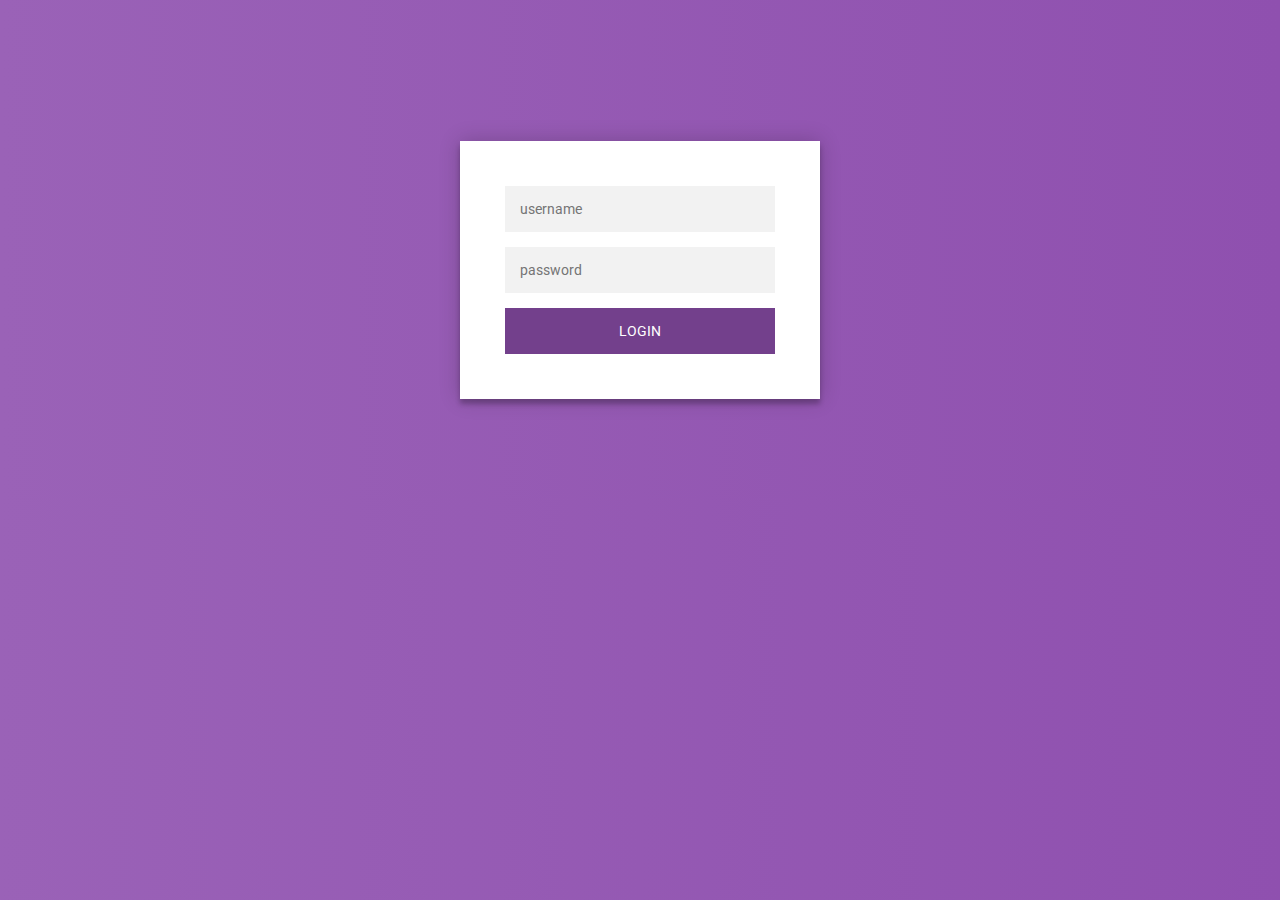
<file: Nova pasta/index.html>
<!DOCTYPE html>
<html lang="pt-br">

<head>
	<meta charset="UTF-8">
	<title>{Reprograma} - Login</title>
	<link rel="stylesheet" type="text/css" href="index.css">
	<link href="https://fonts.googleapis.com/css?family=Open+Sans+Condensed:300" rel="stylesheet">
</head>

<body>

	<h2 id="titulo-nome"></h2>

	<div class="login-page">
		<div class="form">
			<form class="login-form" method="post">
				<input type="text" placeholder="username" id="username" />
				<input type="password" placeholder="password" id="password" />
				<button id="login">login</button>
			</form>
		</div>
	</div>

	<script type="text/javascript" src="./script.js"></script>

</body>

</html>
</file>
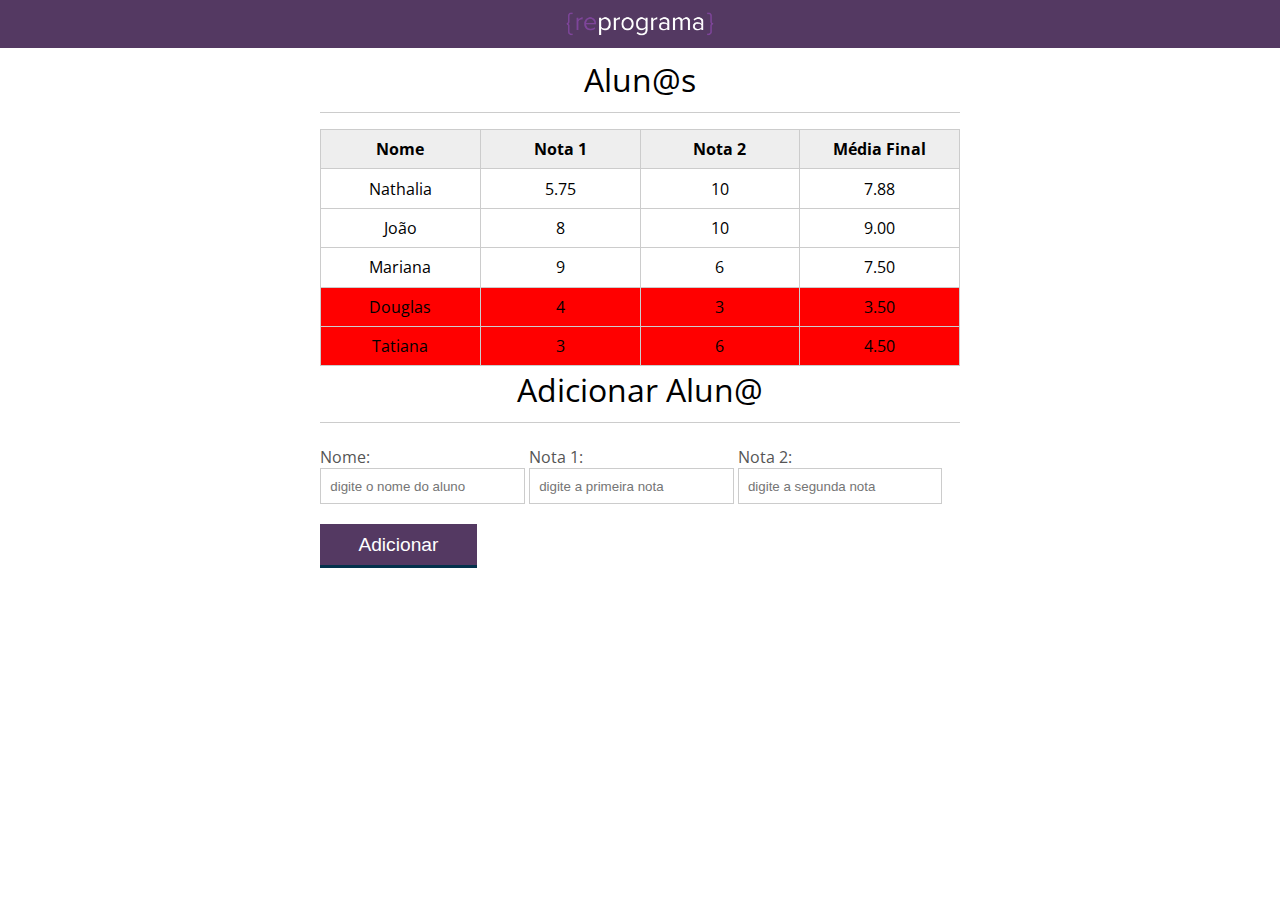
<file: 01/introducao-javascript-inicial/index.html>
<!DOCTYPE html>
<html lang="pt-br">

<head>
	<meta charset="UTF-8">
	<title>{Reprograma} - Notas Finais</title>
	<link rel="icon" href="favicon.ico" type="image/x-icon">
	<link rel="stylesheet" type="text/css" href="css/reset.css">
	<link rel="stylesheet" type="text/css" href="css/index.css">
	<link href="https://fonts.googleapis.com/css?family=Open+Sans+Condensed:300" rel="stylesheet">
</head>

<body>

	<header>
		<div class="container">
			<!-- <h1>{reprograma}</h1> -->
			<img src="./img/logo_reprograma.png" />
		</div>
	</header>
	<main>
		<section class="container">
			<h2 id="idUnico">Alun@s</h2>
			<table>
				<thead>
					<tr>
						<th>Nome</th>
						<th>Nota 1</th>
						<th>Nota 2</th>
						<th>Média Final</th>
					</tr>
				</thead>
				<tbody id="tabela-alunos">
					<tr class="aluno" id="primeiro-da-lista">
						<td class="info-nome">Nathalia</td>
						<td class="info-notaum">5.75</td>
						<td class="info-notadois">10</td>
						<td class="info-media">0</td>
					</tr>

					<tr class="aluno">
						<td class="info-nome">João</td>
						<td class="info-notaum">8</td>
						<td class="info-notadois">10</td>
						<td class="info-media">0</td>
					</tr>

					<tr class="aluno">
						<td class="info-nome">Mariana</td>
						<td class="info-notaum">9</td>
						<td class="info-notadois">6</td>
						<td class="info-media">0</td>
					</tr>

					<tr class="aluno">
						<td class="info-nome">Douglas</td>
						<td class="info-notaum">4</td>
						<td class="info-notadois">3</td>
						<td class="info-media">0</td>
					</tr>
					<tr class="aluno">
						<td class="info-nome">Tatiana</td>
						<td class="info-notaum">3</td>
						<td class="info-notadois">6</td>
						<td class="info-media">0</td>
					</tr>
				</tbody>
			</table>

		</section>

		<section class="container">
			<h2 id="titulo-form">Adicionar Alun@</h2>
			<form id="form-adiciona">
				<div class="grupo">
					<label for="nome">Nome:</label>
					<input id="nome" name="nome" type="text" placeholder="digite o nome do aluno" class="campo">
				</div>
				<div class="grupo">
					<label for="notaum">Nota 1:</label>
					<input id="notaum" name="notaum" type="text" placeholder="digite a primeira nota" class="campo campo-medio">
				</div>
				<div class="grupo">
					<label for="notadois">Nota 2:</label>
					<input id="notadois" name="notadois" type="text" placeholder="digite a segunda nota" class="campo campo-medio">
				</div>

				<button id="adicionar-aluno" class="botao bto-principal">Adicionar</button>
			</form>
		</section>

	</main>

	<script src="./js/index.js" type="text/javascript"></script>
	<script src="./js/form.js"></script>

</body>
</html>
</file>
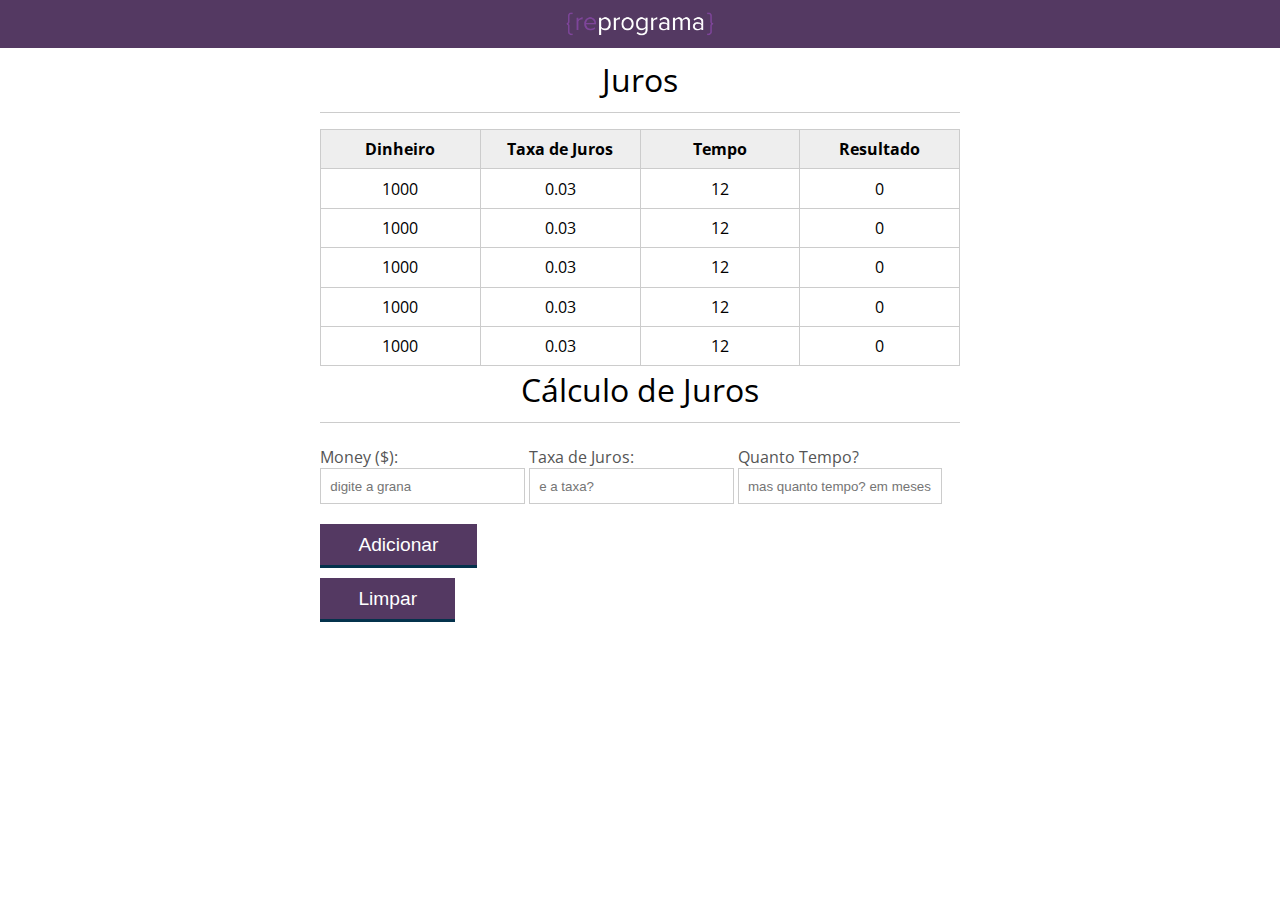
<file: 01/introducao-javascript-juros/index.html>
<!DOCTYPE html>
<html lang="pt-br">

<head>
	<meta charset="UTF-8">
	<title>{Reprograma} - Cálculo de Juros Simples</title>
	<link rel="icon" href="favicon.ico" type="image/x-icon">
	<link rel="stylesheet" type="text/css" href="css/reset.css">
	<link rel="stylesheet" type="text/css" href="css/index.css">
	<link href="https://fonts.googleapis.com/css?family=Open+Sans+Condensed:300" rel="stylesheet">

</head>

<body>

	<header>
		<div class="container">
			<!-- <h1>{reprograma}</h1> -->
			<img src="./img/logo_reprograma.png" />
		</div>
	</header>
	<main>
		<section class="container">
			<h2>Juros</h2>
			<table>
				<thead>
					<tr>
						<th>Dinheiro</th>
						<th>Taxa de Juros</th>
						<th>Tempo</th>
						<th>Resultado</th>
					</tr>
				</thead>
				<tbody id="tabela-juros">

					<tr class="juros">
						<td class="info-dinheiro">1000</td>
						<td class="info-taxa">0.03</td>
						<td class="info-tempo">12</td>
						<td class="info-resultado">0</td>
					</tr>
					<tr class="juros">
						<td class="info-dinheiro">1000</td>
						<td class="info-taxa">0.03</td>
						<td class="info-tempo">12</td>
						<td class="info-resultado">0</td>
					</tr>
					<tr class="juros">
						<td class="info-dinheiro">1000</td>
						<td class="info-taxa">0.03</td>
						<td class="info-tempo">12</td>
						<td class="info-resultado">0</td>
					</tr>
					<tr class="juros">
						<td class="info-dinheiro">1000</td>
						<td class="info-taxa">0.03</td>
						<td class="info-tempo">12</td>
						<td class="info-resultado">0</td>
					</tr>
					<tr class="juros">
						<td class="info-dinheiro">1000</td>
						<td class="info-taxa">0.03</td>
						<td class="info-tempo">12</td>
						<td class="info-resultado">0</td>
					</tr>

				</tbody>
			</table>

		</section>

		<section class="container">
			<h2 id="titulo-form">Cálculo de Juros</h2>
			<form id="form-adiciona">
				<div class="grupo">
					<label for="dinheiro">Money ($):</label>
					<input id="dinheiro" name="dinheiro" type="text" placeholder="digite a grana" class="campo">
				</div>
				<div class="grupo">
					<label for="taxa">Taxa de Juros:</label>
					<input id="taxa" name="taxa" type="text" placeholder="e a taxa?" class="campo campo-medio">
				</div>
				<div class="grupo">
					<label for="tempo">Quanto Tempo?</label>
					<input id="tempo" name="tempo" type="text" placeholder="mas quanto tempo? em meses" class="campo campo-medio">
				</div>

				<button id="adicionar-juros" class="botao bto-principal">Adicionar</button>
				<button id="limpar-form" class="botao bto-principal">Limpar</button>
			</form>
		</section>

	</main>

	<script src="./js/form.js"></script>
	<script src="./js/juros.js"></script>

</body>

</html>
</file>
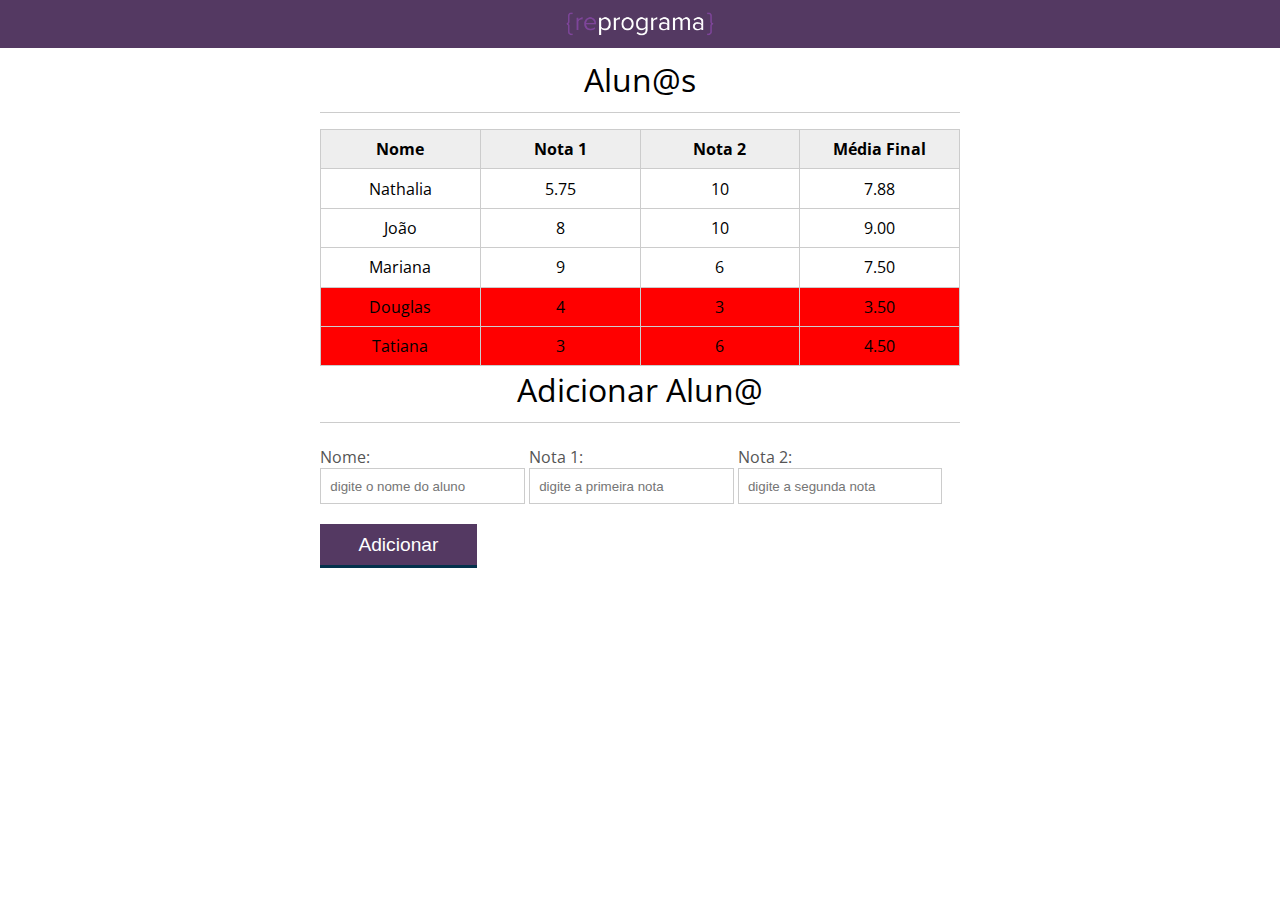
<file: 01/introducao-javascript/index.html>
<!DOCTYPE html>
<html lang="pt-br">

<head>
	<meta charset="UTF-8">
	<title>{Reprograma} - Notas Finais</title>
	<link rel="icon" href="favicon.ico" type="image/x-icon">
	<link rel="stylesheet" type="text/css" href="css/reset.css">
	<link rel="stylesheet" type="text/css" href="css/index.css">
	<link href="https://fonts.googleapis.com/css?family=Open+Sans+Condensed:300" rel="stylesheet">
</head>

<body>

	<header>
		<div class="container">
			<!-- <h1>{reprograma}</h1> -->
			<img src="./img/logo_reprograma.png" />
		</div>
	</header>
	<main>
		<section class="container">
			<h2>Alun@s</h2>
			<table>
				<thead>
					<tr>
						<th>Nome</th>
						<th>Nota 1</th>
						<th>Nota 2</th>
						<th>Média Final</th>
					</tr>
				</thead>
				<tbody id="tabela-alunos">
					<tr class="aluno">
						<td class="info-nome">Nathalia</td>
						<td class="info-notaum">5.75</td>
						<td class="info-notadois">10</td>
						<td class="info-media">0</td>
					</tr>

					<tr class="aluno">
						<td class="info-nome">João</td>
						<td class="info-notaum">8</td>
						<td class="info-notadois">10</td>
						<td class="info-media">0</td>
					</tr>

					<tr class="aluno">
						<td class="info-nome">Mariana</td>
						<td class="info-notaum">9</td>
						<td class="info-notadois">6</td>
						<td class="info-media">0</td>
					</tr>

					<tr class="aluno">
						<td class="info-nome">Douglas</td>
						<td class="info-notaum">4</td>
						<td class="info-notadois">3</td>
						<td class="info-media">0</td>
					</tr>
					<tr class="aluno">
						<td class="info-nome">Tatiana</td>
						<td class="info-notaum">3</td>
						<td class="info-notadois">6</td>
						<td class="info-media">0</td>
					</tr>
				</tbody>
			</table>

		</section>

		<section class="container">
            <h2 id="titulo-form">Adicionar Alun@</h2>
            <span id="mensagem-erro"></span>
			<form id="form-adiciona">
				<div class="grupo">
					<label for="nome">Nome:</label>
					<input id="nome" name="nome" type="text" placeholder="digite o nome do aluno" class="campo">
				</div>
				<div class="grupo">
					<label for="notaum">Nota 1:</label>
					<input id="notaum" name="notaum" type="text" placeholder="digite a primeira nota" class="campo campo-medio">
				</div>
				<div class="grupo">
					<label for="notadois">Nota 2:</label>
					<input id="notadois" name="notadois" type="text" placeholder="digite a segunda nota" class="campo campo-medio">
				</div>

				<button id="adicionar-aluno" class="botao bto-principal">Adicionar</button>
			</form>
		</section>

	</main>

    <script src="./js/form.js"></script> 
    <script src="./js/media.js"></script> 
    
</body>

</html>
</file>
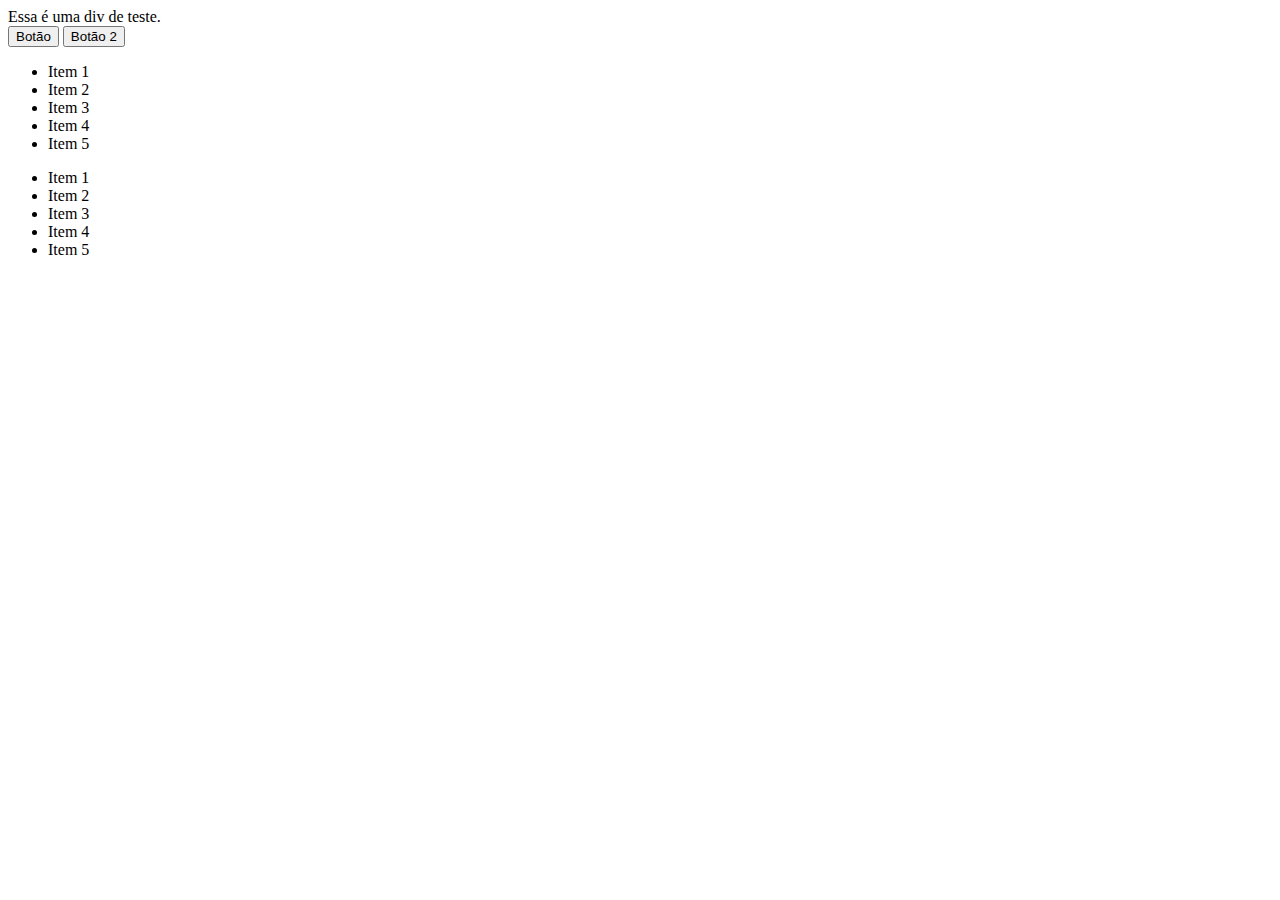
<file: 02/jquery/index.html>
<!DOCTYPE html>
<html>
    <head>
        <meta charset="UTF-8">
        <title>jQuery - Reprograma</title>
    </head>
    <body>

        <div class="teste">Essa é uma div de teste.</div>

        <button id="botao1" class="botao">Botão</button>
        <button class="botao">Botão 2</button>

        <ul class="lista1">
            <li class="botao">Item 1</li>
            <li>Item 2</li>
            <li>Item 3</li>
            <li>Item 4</li>
            <li>Item 5</li>
        </ul>

        <ul class="lista2">
            <li class="botao">Item 1</li>
            <li>Item 2</li>
            <li>Item 3</li>
            <li>Item 4</li>
            <li>Item 5</li>
        </ul>
        
        <script type="text/javascript" src="jquery-3.3.1.min.js"></script>
        <script type="text/javascript" src="script.js"></script>
    </body>
</html>
</file>
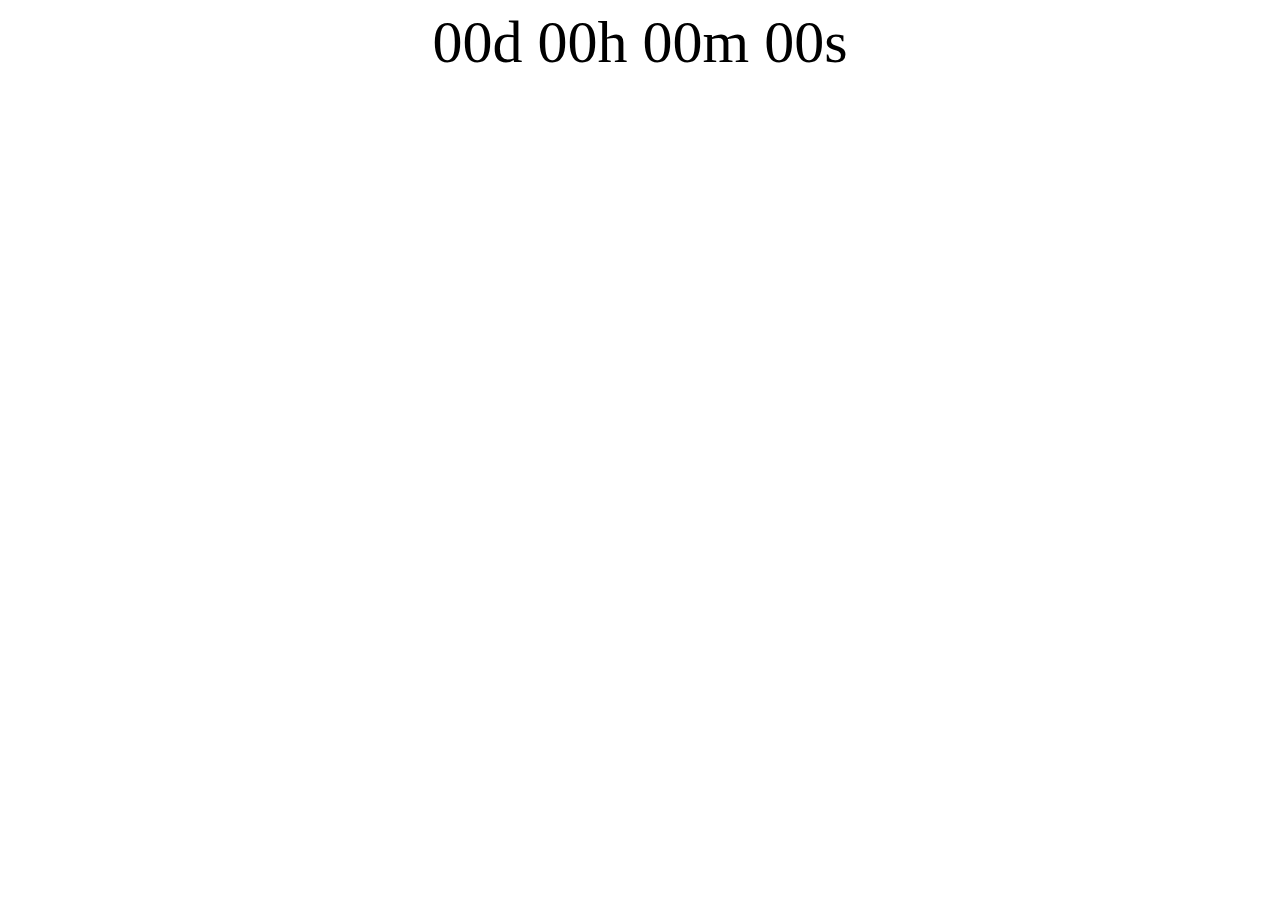
<file: 05/countdown/index.html>
<!DOCTYPE html>
<html>

<head>
    <meta charset="UTF-8">
    <title>jQuery - Reprograma</title>

    <script type="text/javascript" src="jquery-3.3.1.min.js"></script>
    <script type="text/javascript" src="jquery.countdown.js"></script>

    <style>
        p {
            text-align: center;
            font-size: 60px;
            margin-top: 0px;
        }
    </style>

    <script>

        $(document).ready(function () {

            $('#clock').countdown('2018/05/05', function (event) {
                $(this).html(event.strftime('%Dd %Hh %Mm %Ss'));
            });

        });

    </script>

</head>

<body>

    <p id="clock"></p>

</body>

</html>
</file>
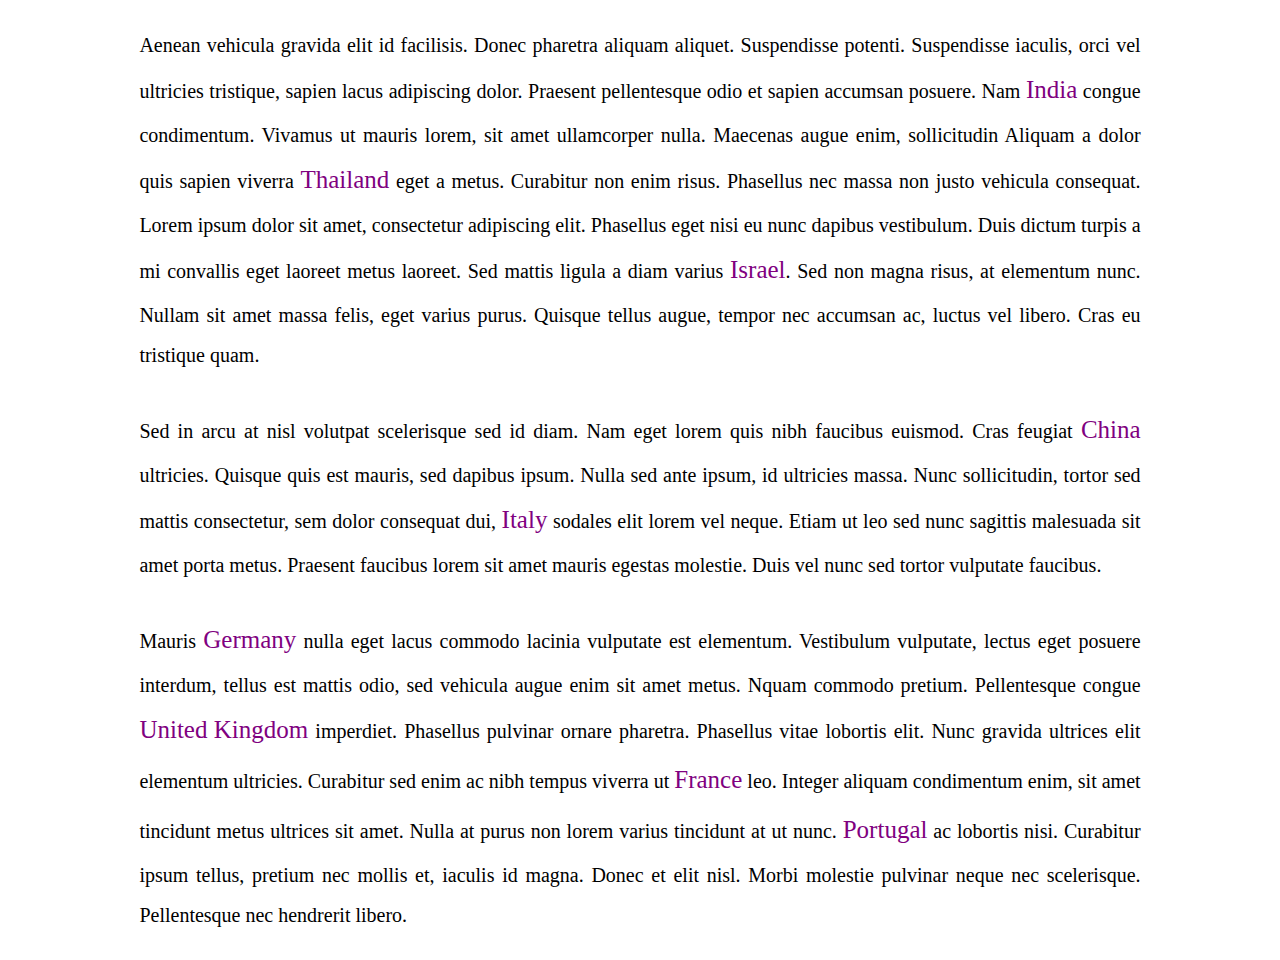
<file: 07/tooltip.html>
<!doctype html>
<html>
<head>
<title>Tooltip</title>
<script src="https://ajax.googleapis.com/ajax/libs/jquery/3.3.1/jquery.min.js"></script>
<style>
	#container
	{
		width:80%;
		margin:0px auto;
	}
	p{
		font-size: 20px;
		text-align: justify;
		line-height: 2;
		padding:5px;
	}
	a,a:visited{
		text-decoration: none;
		font-size: 25px;
		color:purple;
		position:relative;
		display: inline-block;
	}
	.tooltip
	{
		display:none;
		width:100px;
		height:40px;
		background-color: purple;
		color:white;
		font-size: 18px;
		text-align: center;
		border-radius: 20px;
		position:absolute;
		bottom:100%;
		left:50%;
		margin-left:-50px;
	}
	.tooltip::after
	{
		content:"";
		position:absolute;
		top:100%;
		left:50%;
		border-width: 15px;
		margin-left:-15px;
		border-style:solid;
		border-color: purple transparent transparent transparent;
	}
	
</style>
<script type="text/javascript">
	$(document).ready(function(){
		$("a").append("<span class='tooltip'></span>");
		$("a").hover(function(){
				$(this).find("span").fadeIn(200);
				var capital = $(this).attr("title");
				$(this).find("span").text(capital);
			}, function(){
				$(this).find("span").fadeOut(1000);
		});
	});
</script>
</head>
<body>
<div id="container">
  <div>
     <p> Aenean vehicula gravida elit id facilisis. Donec pharetra aliquam aliquet.
	 Suspendisse potenti. Suspendisse iaculis, orci vel ultricies tristique, sapien
	 lacus adipiscing dolor. Praesent pellentesque odio et sapien accumsan posuere.
	  Nam <a href="#" title="New Delhi">India</a> congue condimentum.   Vivamus ut mauris
	  lorem, sit amet ullamcorper nulla. Maecenas augue enim, sollicitudin
	  Aliquam a dolor quis sapien viverra <a href="#" title="Bangkok">Thailand</a>
	  eget a   metus. Curabitur non enim risus. Phasellus nec massa non justo vehicula
	  consequat. Lorem ipsum dolor sit amet, consectetur adipiscing elit. Phasellus eget
	  nisi eu nunc dapibus vestibulum. Duis dictum turpis a mi convallis eget laoreet metus
	  laoreet. Sed mattis ligula a diam varius <a href="#" title="Jerusalem">Israel</a>.
	  Sed non magna risus, at elementum nunc. Nullam sit amet massa felis, eget varius purus.
	  Quisque tellus augue, tempor nec   accumsan ac, luctus vel libero. Cras eu tristique quam. </p>
      <p>Sed in arcu at nisl volutpat scelerisque   sed id diam. Nam eget lorem quis nibh faucibus euismod.
	  Cras feugiat <a href="#" title="Beijing">China</a> ultricies.
	  Quisque quis est mauris, sed dapibus ipsum. Nulla sed ante 
	  ipsum, id ultricies massa. Nunc sollicitudin, tortor sed mattis   consectetur, sem dolor
	  consequat dui, <a href="#" title="Rome">Italy</a> sodales elit lorem vel   neque.
	  Etiam ut leo sed nunc sagittis malesuada sit amet porta metus.   Praesent faucibus lorem
	  sit amet mauris egestas molestie. Duis vel nunc   sed tortor vulputate faucibus. </p>
      <p> Mauris <a href="#" title="Berlin">Germany</a> nulla eget lacus commodo
	  lacinia vulputate est   elementum. Vestibulum vulputate, lectus eget posuere interdum,
	  tellus   est mattis odio, sed vehicula augue enim sit amet metus. Nquam commodo pretium.
	  Pellentesque congue <a href="#" title="London">United Kingdom</a> imperdiet.
      Phasellus pulvinar  ornare pharetra. Phasellus vitae lobortis elit.
	  Nunc gravida ultrices elit elementum ultricies. Curabitur sed enim ac nibh tempus viverra ut
	  <a href="#" title="Paris">France</a> leo.   Integer aliquam condimentum enim,
	  sit amet tincidunt metus ultrices sit amet. Nulla at purus non lorem   varius tincidunt at ut nunc. 
	  <a href="#" title="Lisbon">Portugal</a> ac lobortis nisi. Curabitur ipsum
	  tellus, pretium nec mollis et, iaculis id magna. Donec et elit nisl.
	  Morbi molestie pulvinar neque nec scelerisque.   Pellentesque nec hendrerit libero. </p>
  </div>
</div>
</body>
</html>
</file>
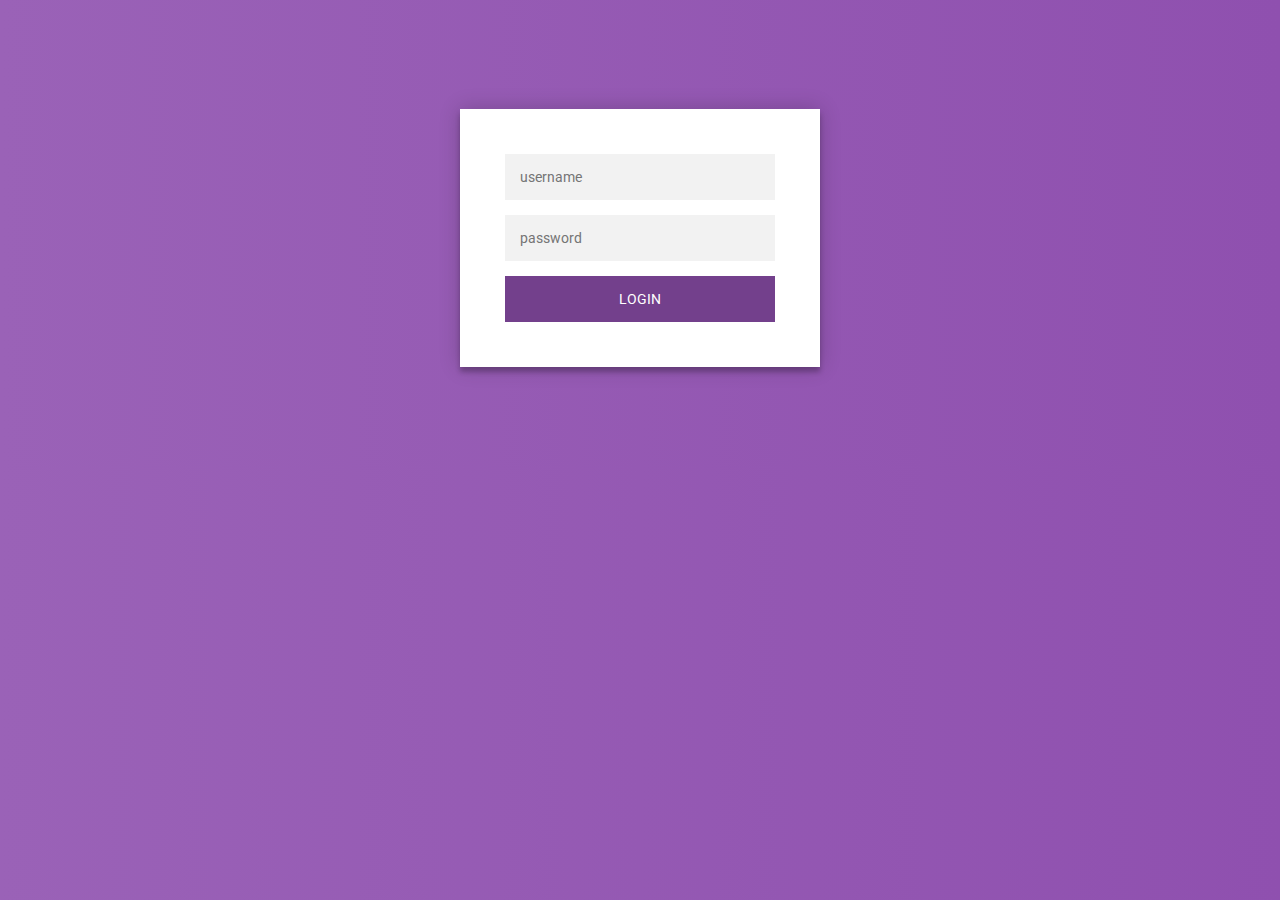
<file: 08/login.html>
<!DOCTYPE html>
<html lang="pt-br">

<head>
	<meta charset="UTF-8">
	<title>{Reprograma} - Login</title>
	<link rel="stylesheet" type="text/css" href="css/index.css">
	<link href="https://fonts.googleapis.com/css?family=Open+Sans+Condensed:300" rel="stylesheet">
</head>

<body>

	<div class="login-page">
		<div class="form">
			<form class="login-form" method="post">
				<input type="text" placeholder="username" id="username" />
				<input type="password" placeholder="password" id="password" />
				<button id="login">login</button>
			</form>
		</div>
	</div>

	<script type="text/javascript" src="./js/login.js"></script>

</body>

</html>
</file>
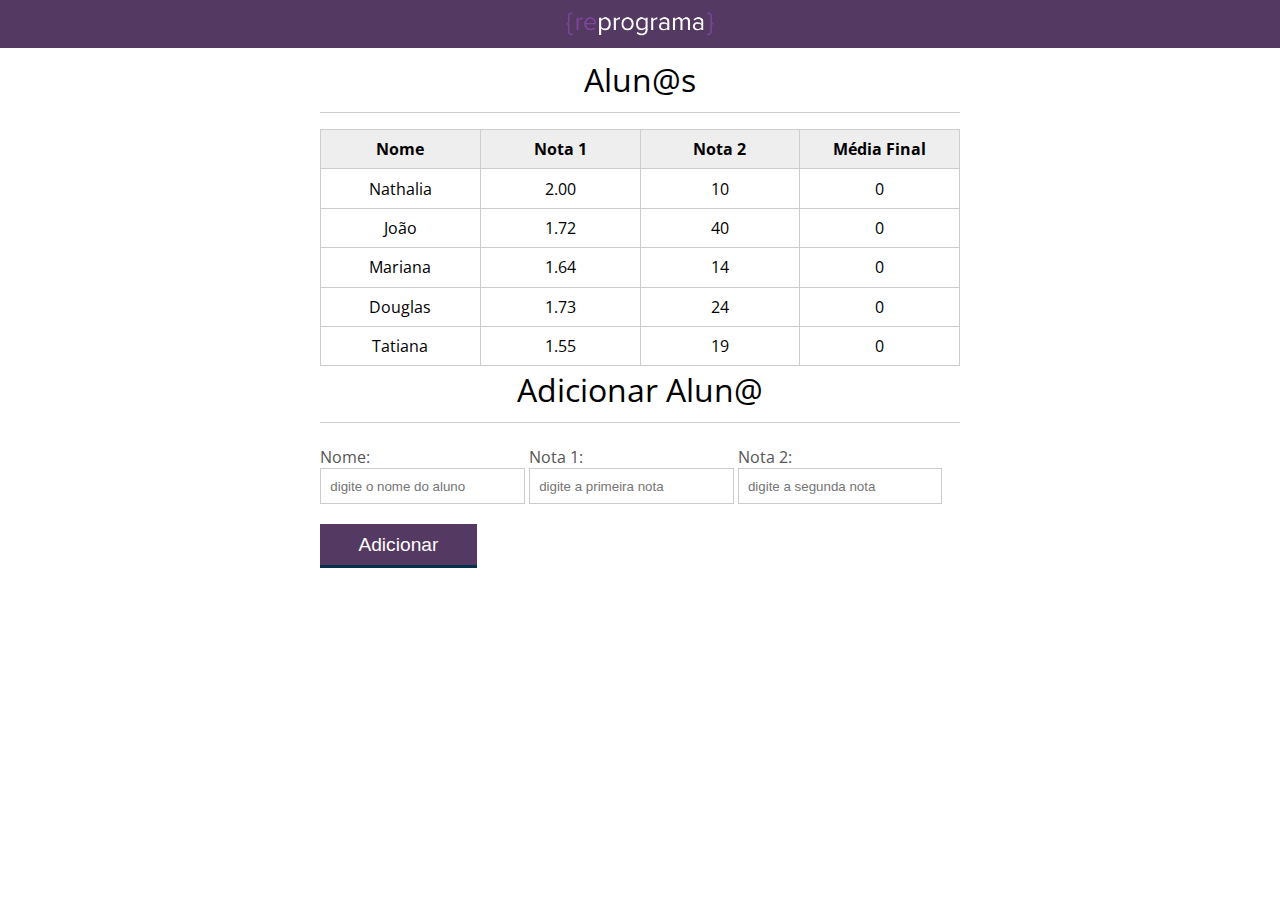
<file: 01/introducao-javascript-inicial/index.backup.html>
<!DOCTYPE html>
<html lang="pt-br">

<head>
	<meta charset="UTF-8">
	<title>{Reprograma} - Notas Finais</title>
	<link rel="stylesheet" type="text/css" href="css/reset.css">
	<link rel="stylesheet" type="text/css" href="css/index.css">
	<link href="https://fonts.googleapis.com/css?family=Open+Sans+Condensed:300" rel="stylesheet"> 
</head>

<body>

	<header>
		<div class="container">
			<!-- <h1>{reprograma}</h1> -->
			<img src="./img/logo_reprograma.png" />
		</div>
	</header>
	<main>
		<section class="container">
			<h2>Alun@s</h2>
			<table>
				<thead>
					<tr>
						<th>Nome</th>
						<th>Nota 1</th>
						<th>Nota 2</th>
						<th>Média Final</th>
					</tr>
				</thead>
				<tbody id="tabela-alunos">
					<tr class="aluno">
						<td class="info-nome">Nathalia</td>
						<td class="info-notaum">2.00</td>
						<td class="info-notadois">10</td>
						<td class="info-media">0</td>
					</tr>

					<tr class="aluno">
						<td class="info-nome">João</td>
						<td class="info-notaum">1.72</td>
						<td class="info-notadois">40</td>
						<td class="info-media">0</td>
					</tr>

					<tr class="aluno">
						<td class="info-nome">Mariana</td>
						<td class="info-notaum">1.64</td>
						<td class="info-notadois">14</td>
						<td class="info-media">0</td>
					</tr>

					<tr class="aluno">
						<td class="info-nome">Douglas</td>
						<td class="info-notaum">1.73</td>
						<td class="info-notadois">24</td>
						<td class="info-media">0</td>
					</tr>
					<tr class="aluno">
						<td class="info-nome">Tatiana</td>
						<td class="info-notaum">1.55</td>
						<td class="info-notadois">19</td>
						<td class="info-media">0</td>
					</tr>
				</tbody>
			</table>

		</section>

		<section class="container">
			<h2 id="titulo-form">Adicionar Alun@</h2>
			<form id="form-adiciona">
				<div class="grupo">
					<label for="nome">Nome:</label>
					<input id="nome" name="nome" type="text" placeholder="digite o nome do aluno" class="campo">
				</div>
				<div class="grupo">
					<label for="notaum">Nota 1:</label>
					<input id="notaum" name="notaum" type="text" placeholder="digite a primeira nota" class="campo campo-medio">
				</div>
				<div class="grupo">
					<label for="notadois">Nota 2:</label>
					<input id="notadois" name="notadois" type="text" placeholder="digite a segunda nota" class="campo campo-medio">
				</div>
		
				<button id="adicionar-aluno" class="botao bto-principal">Adicionar</button>
			</form>
		</section>

	</main>

</body>

</html>
</file>
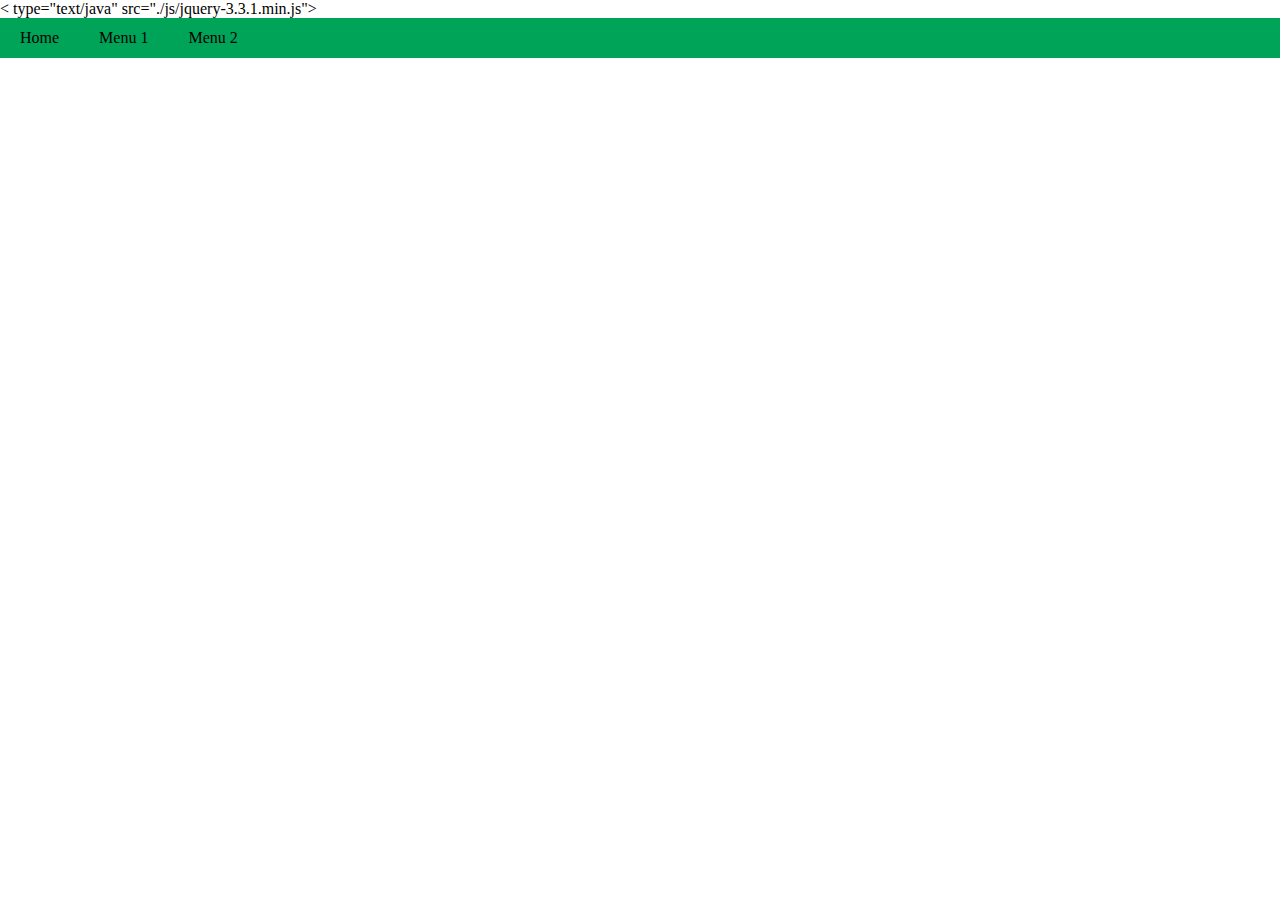
<file: 02/exercicios-jquery/menu.html>
<!DOCTYPE html>
<html>

<head>
    <meta charset="UTF-8">
    <title>jQuery - Reprograma</title>

    < type="text/java" src="./js/jquery-3.3.1.min.js"></>

    <style>
        body {
            margin: 0;
        }

        .menu {
            height: 40px;
            background-color: #00a458;
        }

        ul {
            margin: 0;
            padding: 0;
            list-style: none;
        }

        li {
            float: left;
            padding: 0px 20px;
            line-height: 40px;
            cursor: pointer;
        }

        .menu1 {
            height: 40px;
        }

        .menu2 {
            position: absolute;
            width: 150px;
            height: 120px;
            background-color: #00a458;
            display: none;
        }
    </style>

</head>

<body>

    <div class="menu">
        <ul>
            <li>
                <div class="menu1">Home</div>
                <div class="menu2">
                    Opção 1
                    <br> Opção 2
                    <br> Opção 3
                </div>
            </li>
            <li>
                <div class="menu1">Menu 1</div>
                <div class="menu2">
                    Opção 1
                    <br> Opção 2
                    <br> Opção 3
                </div>
            </li>
            <li>
                <div class="menu1">Menu 2</div>
                <div class="menu2">
                    Opção 1
                    <br> Opção 2
                    <br> Opção 3
                </div>
            </li>
        </ul>

    </div>

    <script src="https://ajax.googleapis.com/ajax/libs/jquery/3.3.1/jquery.min.js"></script>

    <script>
    
    </script>

</body>

</html>
</file>
<file: Nova pasta/index.css>
@import url(https://fonts.googleapis.com/css?family=Roboto:300);
.login-page {
    width: 360px;
    padding: 8% 0 0;
    margin: auto;
}

.form {
    position: relative;
    z-index: 1;
    background: #FFFFFF;
    max-width: 360px;
    margin: 0 auto 100px;
    padding: 45px;
    text-align: center;
    box-shadow: 0 0 20px 0 rgba(0, 0, 0, 0.2), 0 5px 5px 0 rgba(0, 0, 0, 0.24);
}

.form input {
    font-family: "Roboto", sans-serif;
    outline: 0;
    background: #f2f2f2;
    width: 100%;
    border: 0;
    margin: 0 0 15px;
    padding: 15px;
    box-sizing: border-box;
    font-size: 14px;
}

.form button {
    font-family: "Roboto", sans-serif;
    text-transform: uppercase;
    outline: 0;
    background: #73408c;
    width: 100%;
    border: 0;
    padding: 15px;
    color: #FFFFFF;
    font-size: 14px;
    -webkit-transition: all 0.3 ease;
    transition: all 0.3 ease;
    cursor: pointer;
}

.form button:hover,
.form button:active,
.form button:focus {
    background: #462755;
}

.form .message {
    margin: 15px 0 0;
    color: #b3b3b3;
    font-size: 12px;
}

.form .message a {
    color: #73408c;
    text-decoration: none;
}

.form .register-form {
    display: none;
}

.container {
    position: relative;
    z-index: 1;
    max-width: 300px;
    margin: 0 auto;
}

.container:before,
.container:after {
    content: "";
    display: block;
    clear: both;
}

.container .info {
    margin: 50px auto;
    text-align: center;
}

.container .info h1 {
    margin: 0 0 15px;
    padding: 0;
    font-size: 36px;
    font-weight: 300;
    color: #1a1a1a;
}

.container .info span {
    color: #4d4d4d;
    font-size: 12px;
}

.container .info span a {
    color: #000000;
    text-decoration: none;
}

.container .info span .fa {
    color: #EF3B3A;
}

body {
    background: #8f50af;
    /* fallback for old browsers */
    background: -webkit-linear-gradient(right, #8f50af, #9a62b7);
    background: -moz-linear-gradient(right, #8f50af, #9a62b7);
    background: -o-linear-gradient(right, #8f50af, #9a62b7);
    background: linear-gradient(to left, #8f50af, #9a62b7);
    font-family: "Roboto", sans-serif;
    -webkit-font-smoothing: antialiased;
    -moz-osx-font-smoothing: grayscale;
}

h2 {
    text-align: center;
    text-transform: uppercase;
    color: white;
    text-shadow: violet 2px 2px 1px;
    font-size: 3rem;
    margin-bottom: 0;
}
</file>
<file: 01/introducao-javascript-inicial/css/index.css>
* {
    box-sizing: border-box;
}

body {
    font-family: 'Open Sans Condensed', sans-serif;
    font-size: 16px;
}

header {
    background-color: #543962;
    height: 3em;
    color: #FFF;
    margin-bottom: 1em;
}

header h1 {
    font-size: 2em;
    display: inline-block;
    vertical-align: middle;
}

header h2 {
    font-size: 2em;
    display: inline-block;
    vertical-align: middle;
}

header .container:before {
    content: '';
    display: inline-block;
    height: 100%;
    vertical-align: middle;
}

header .container {
    display: flex;
    align-items: center;
    justify-content: center;
}

header img {
	height: 50%;
}

.container {
    width: 50%;
    height: 100%;
    margin: 0 auto;
}

section {
    margin: 2em 0;
    overflow: hidden;
}

section h2 {
    font-size: 2em;
    display: block;
    padding-bottom: .5em;
    border-bottom: 1px solid #ccc;
    margin-bottom: .5em;
    text-align: center;
}

table {
    width: 100%;
    margin-bottom: .5em;
    table-layout: fixed;
}

td,
th {
    padding: .7em;
    margin: 0;
    border: 1px solid #ccc;
    text-align: center;
}

th {
    font-weight: bold;
    background-color: #EEE;
}

label {
    color: #555;
    display: block;
    margin-bottom: .2em;
}

.campo {
    margin: 0;
    padding-bottom: 1em;
    width: 100%;
    border: 1px solid #ccc;
    padding: .7em;
}

.campo-medio {
    display: inline-block;
    padding-right: .5em;
}

.grupo {
    width: 32%;
    display: inline-block;
    padding: 10px 0px;
}

button {
    padding: .5em 2em;
    border: 0;
    border-bottom: 3px solid;
    font-size: 1.2em;
    cursor: pointer;
    margin: 0;
    margin-top: -3px;
    color: #fff;
    background-color: #543962;
    border-color: #04324c;
    display: block;
    clear: both;
    margin: 10px 0px;
}

button:active {
    margin-top: 0px;
    border: 0;
}

button[disabled=disabled],
button:disabled {
    background-color: gray;
    border-color: darkgray;
}

.adicionar-aluno {
    margin-top: 30px;
}

.campo-invalido {
    border: 1px solid red;
}

.abaixo-da-media {
    background-color: #FF0000;
}
</file>
<file: 01/introducao-javascript-juros/css/index.css>
* {
    box-sizing: border-box;
}

body {
    font-family: 'Open Sans Condensed', sans-serif;
    font-size: 16px;
}

header {
    background-color: #543962;
    height: 3em;
    color: #FFF;
    margin-bottom: 1em;
}

header h1 {
    font-size: 2em;
    display: inline-block;
    vertical-align: middle;
}

header h2 {
    font-size: 2em;
    display: inline-block;
    vertical-align: middle;
}

header .container:before {
    content: '';
    display: inline-block;
    height: 100%;
    vertical-align: middle;
}

header .container {
    display: flex;
    align-items: center;
    justify-content: center;
}

header img {
	height: 50%;
}

.container {
    width: 50%;
    height: 100%;
    margin: 0 auto;
}

section {
    margin: 2em 0;
    overflow: hidden;
}

section h2 {
    font-size: 2em;
    display: block;
    padding-bottom: .5em;
    border-bottom: 1px solid #ccc;
    margin-bottom: .5em;
    text-align: center;
}

table {
    width: 100%;
    margin-bottom: .5em;
    table-layout: fixed;
}

td,
th {
    padding: .7em;
    margin: 0;
    border: 1px solid #ccc;
    text-align: center;
}

th {
    font-weight: bold;
    background-color: #EEE;
}

label {
    color: #555;
    display: block;
    margin-bottom: .2em;
}

.campo {
    margin: 0;
    padding-bottom: 1em;
    width: 100%;
    border: 1px solid #ccc;
    padding: .7em;
}

.campo-medio {
    display: inline-block;
    padding-right: .5em;
}

.grupo {
    width: 32%;
    display: inline-block;
    padding: 10px 0px;
}

button {
    padding: .5em 2em;
    border: 0;
    border-bottom: 3px solid;
    font-size: 1.2em;
    cursor: pointer;
    margin: 0;
    margin-top: -3px;
    color: #fff;
    background-color: #543962;
    border-color: #04324c;
    display: block;
    clear: both;
    margin: 10px 0px;
}

button:active {
    margin-top: 0px;
    border: 0;
}

button[disabled=disabled],
button:disabled {
    background-color: gray;
    border-color: darkgray;
}

.adicionar-juros {
    margin-top: 30px;
}

.campo-invalido {
    border: 1px solid red;
}
</file>
<file: 01/introducao-javascript/css/index.css>
* {
    box-sizing: border-box;
}

body {
    font-family: 'Open Sans Condensed', sans-serif;
    /* font-family: sans-serif; */
    font-size: 16px;
}

header {
    background-color: #543962;
    height: 3em;
    color: #FFF;
    margin-bottom: 1em;
}

header h1 {
    font-size: 2em;
    display: inline-block;
    vertical-align: middle;
}

header h2 {
    font-size: 2em;
    display: inline-block;
    vertical-align: middle;
}

header .container:before {
    content: '';
    display: inline-block;
    height: 100%;
    vertical-align: middle;
}

header .container {
    display: flex;
    align-items: center;
    justify-content: center;
}

header img {
	height: 50%;
}

.container {
    width: 50%;
    height: 100%;
    margin: 0 auto;
}

section {
    margin: 2em 0;
    overflow: hidden;
}

section h2 {
    font-size: 2em;
    display: block;
    padding-bottom: .5em;
    border-bottom: 1px solid #ccc;
    margin-bottom: .5em;
    text-align: center;
}

table {
    width: 100%;
    margin-bottom: .5em;
    table-layout: fixed;
}

td,
th {
    padding: .7em;
    margin: 0;
    border: 1px solid #ccc;
    text-align: center;
}

th {
    font-weight: bold;
    background-color: #EEE;
}

label {
    color: #555;
    display: block;
    margin-bottom: .2em;
}

.campo {
    margin: 0;
    padding-bottom: 1em;
    width: 100%;
    border: 1px solid #ccc;
    padding: .7em;
}

.campo-medio {
    display: inline-block;
    padding-right: .5em;
}

.grupo {
    width: 32%;
    display: inline-block;
    padding: 10px 0px;
}

button {
    padding: .5em 2em;
    border: 0;
    border-bottom: 3px solid;
    font-size: 1.2em;
    cursor: pointer;
    margin: 0;
    margin-top: -3px;
    color: #fff;
    background-color: #543962;
    border-color: #04324c;
    display: block;
    clear: both;
    margin: 10px 0px;
}

button:active {
    margin-top: 0px;
    border: 0;
}

button[disabled=disabled],
button:disabled {
    background-color: gray;
    border-color: darkgray;
}

.adicionar-aluno {
    margin-top: 30px;
}

.campo-invalido {
    border: 1px solid red;
}

.abaixo-da-media {
    background-color: red;
}
</file>
<file: 08/css/index.css>
@import url(https://fonts.googleapis.com/css?family=Roboto:300);
.login-page {
    width: 360px;
    padding: 8% 0 0;
    margin: auto;
}

.form {
    position: relative;
    z-index: 1;
    background: #FFFFFF;
    max-width: 360px;
    margin: 0 auto 100px;
    padding: 45px;
    text-align: center;
    box-shadow: 0 0 20px 0 rgba(0, 0, 0, 0.2), 0 5px 5px 0 rgba(0, 0, 0, 0.24);
}

.form input {
    font-family: "Roboto", sans-serif;
    outline: 0;
    background: #f2f2f2;
    width: 100%;
    border: 0;
    margin: 0 0 15px;
    padding: 15px;
    box-sizing: border-box;
    font-size: 14px;
}

.form button {
    font-family: "Roboto", sans-serif;
    text-transform: uppercase;
    outline: 0;
    background: #73408c;
    width: 100%;
    border: 0;
    padding: 15px;
    color: #FFFFFF;
    font-size: 14px;
    -webkit-transition: all 0.3 ease;
    transition: all 0.3 ease;
    cursor: pointer;
}

.form button:hover,
.form button:active,
.form button:focus {
    background: #462755;
}

.form .message {
    margin: 15px 0 0;
    color: #b3b3b3;
    font-size: 12px;
}

.form .message a {
    color: #73408c;
    text-decoration: none;
}

.form .register-form {
    display: none;
}

.container {
    position: relative;
    z-index: 1;
    max-width: 300px;
    margin: 0 auto;
}

.container:before,
.container:after {
    content: "";
    display: block;
    clear: both;
}

.container .info {
    margin: 50px auto;
    text-align: center;
}

.container .info h1 {
    margin: 0 0 15px;
    padding: 0;
    font-size: 36px;
    font-weight: 300;
    color: #1a1a1a;
}

.container .info span {
    color: #4d4d4d;
    font-size: 12px;
}

.container .info span a {
    color: #000000;
    text-decoration: none;
}

.container .info span .fa {
    color: #EF3B3A;
}

body {
    background: #8f50af;
    /* fallback for old browsers */
    background: -webkit-linear-gradient(right, #8f50af, #9a62b7);
    background: -moz-linear-gradient(right, #8f50af, #9a62b7);
    background: -o-linear-gradient(right, #8f50af, #9a62b7);
    background: linear-gradient(to left, #8f50af, #9a62b7);
    font-family: "Roboto", sans-serif;
    -webkit-font-smoothing: antialiased;
    -moz-osx-font-smoothing: grayscale;
}
</file>
